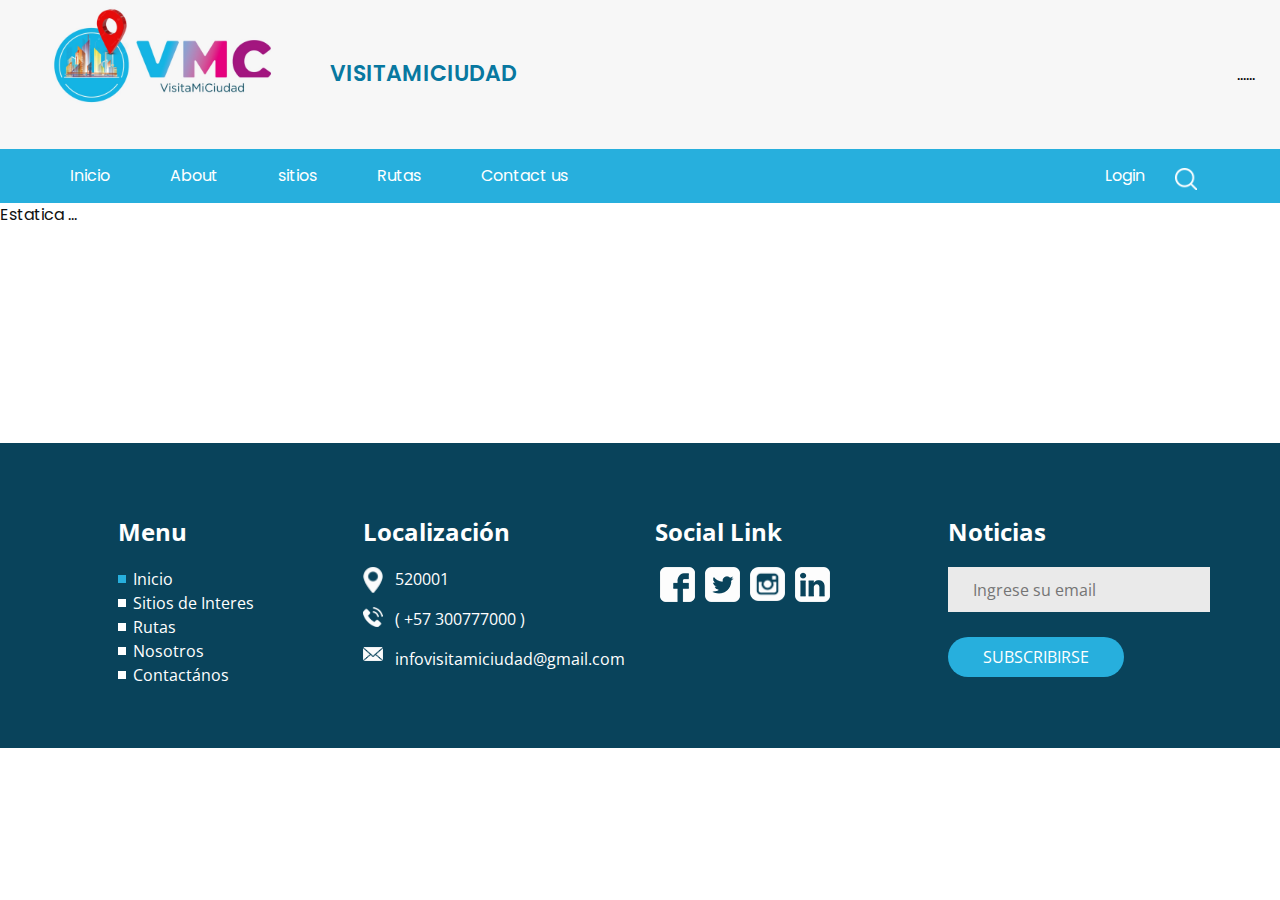
<file: estatica.html>
<!DOCTYPE html>
<html lang="en">

<head>
  <!-- Basic -->
  <meta charset="utf-8" />
  <meta http-equiv="X-UA-Compatible" content="IE=edge" />
  <!-- Mobile Metas -->
  <meta name="viewport" content="width=device-width, initial-scale=1, shrink-to-fit=no" />
  <!-- Site Metas -->
  <meta name="keywords" content="" />
  <meta name="description" content="" />
  <meta name="author" content="" />

  <title>Visitamiciudad</title>

  <!-- slider stylesheet -->
  <link rel="stylesheet" type="text/css" href="https://cdnjs.cloudflare.com/ajax/libs/OwlCarousel2/2.1.3/assets/owl.carousel.min.css" />

  <!-- bootstrap core css -->
  <link rel="stylesheet" type="text/css" href="css/bootstrap.css" />

  <!-- fonts style -->
  <link href="https://fonts.googleapis.com/css?family=Open+Sans:400,700|Poppins:400,700|Roboto:400,700&display=swap" rel="stylesheet" />

  <!-- Custom styles for this template -->
  <link href="css/style.css" rel="stylesheet" />
  <!-- responsive style -->
  <link href="css/responsive.css" rel="stylesheet" />
</head>

<body class="sub_page">
  <div class="hero_area">
    <!-- header section strats -->
    <header class="header_section">
      <div class="container-fluid">
        <nav class="navbar navbar-expand-lg custom_nav-container pt-3">
          <a class="navbar-brand" href="index.html">
            <img src="images/logo.jpeg" alt="" />
            <span>
              Visitamiciudad
            </span>
          </a>
          <button class="navbar-toggler" type="button" data-toggle="collapse" data-target="#navbarSupportedContent" aria-controls="navbarSupportedContent" aria-expanded="false" aria-label="Toggle navigation">
            <span class="navbar-toggler-icon"></span>
          </button>

          <div class="collapse navbar-collapse" id="navbarSupportedContent">
            <ul class="navbar-nav ml-auto mr-2">
              <li class="nav-item active">
                <a class="nav-link" href="index.html">Inicio <span class="sr-only">(current)</span></a>
              </li>
              <li class="nav-item">
                <a class="nav-link" href="about.html">About </a>
              </li>
              <li class="nav-item">
                <a class="nav-link" href="sitios.html">sitios </a>
              </li>
              <li class="nav-item">
                <a class="nav-link" href="service.html">Rutas</a>
              </li>

              <li class="nav-item">
                <a class="nav-link" href="contact.html">Contact us</a>
              </li>
            </ul>
            <div class="user_option">
              <div class="login_btn-container">
                <a href="">
                  Login
                </a>
              </div>
              <form class="form-inline my-2 my-lg-0">
                <button class="btn  my-2 my-sm-0 nav_search-btn" type="submit"></button>
              </form>
            </div>
          </div>
          <div class="call_btn">
            <a href="">
              ......
            </a>
          </div>
        </nav>
      </div>
    </header>
    <!-- end header section -->


  </div>

  <!-- custom menu -->
  <div class="custom_menu-container">
    <div class="container">
      <div class="custom_menu">
        <ul class="navbar-nav ">
          <li class="nav-item active">
            <a class="nav-link pl-0" href="index.html">Inicio <span class="sr-only">(current)</span></a>
          </li>
          <li class="nav-item">
            <a class="nav-link" href="index.html#about">About </a>
          </li>
          <li class="nav-item">
            <a class="nav-link" href="index.html#sitios">sitios </a>
          </li>
          <li class="nav-item">
            <a class="nav-link" href="index.html#rutas">Rutas</a>
          </li>

          <li class="nav-item">
            <a class="nav-link" href="index.html#contact">Contact us</a>
          </li>
        </ul>
        <div class="user_option">
          <div class="login_btn-container">
            <a href="">
              Login
            </a>
          </div>
          <form class="form-inline my-2 my-lg-0">
            <button class="btn  my-2 my-sm-0 nav_search-btn" type="submit"></button>
          </form>
        </div>
      </div>
    </div>
  </div>

  <!-- custom menu -->

<section>
  Estatica ...
  <br>
  <br>
  <br>
  <br>
  <br>
  <br>
  <br>
  <br>
  <br>
  <br>
</section>

  
<!-- info section -->
<section class="info_section layout_padding-top layout_padding2-bottom">
  <div class="container">
    <div class="row">
      <div class="col-md-6 col-lg-3">
        <div class="info_links pl-lg-5">
          <h4>
            Menu
          </h4>
          <ul>
            <li class="active">
              <a href="index.html">
                Inicio
              </a>
            </li>
            <li>
              <a class="" href="sitios.html">Sitios de Interes </a>
            </li>
            <li>
              <a class="" href="rutas.html">Rutas</a>
            </li>
            <li>
              <a href="about.html">
                Nosotros
              </a>
            </li>
            <li>
              <a href="contact.html">
                Contactános
              </a>
            </li>
          </ul>
        </div>
      </div>

      <div class="col-md-6 col-lg-3">
        <div class="info_contact">
          <h4>
            Localización
          </h4>
          <div>
            <img src="images/location.png" alt="" />
            <p>
              520001
            </p>
          </div>
          <div>
            <img src="images/telephone.png" alt="" />
            <p>
              ( +57 300777000 )
            </p>
          </div>
          <div>
            <img src="images/envelope.png" alt="" />
            <p>
              infovisitamiciudad@gmail.com
            </p>
          </div>
        </div>
      </div>

      <div class="col-md-6 col-lg-3">
        <div class="info_social">
          <h4>
            Social Link
          </h4>
          <div class="social_container">
            <div>
              <a href="">
                <img src="images/facebook-logo.png" alt="" />
              </a>
            </div>
            <div>
              <a href="">
                <img src="images/twitter-logo.png" alt="" />
              </a>
            </div>
            <div>
              <a href="">
                <img src="images/instagram.png" alt="" />
              </a>
            </div>
            <div>
              <a href="">
                <img src="images/linkedin-sign.png" alt="" />
              </a>
            </div>
          </div>
        </div>
      </div>
      <div class="col-md-6 col-lg-3">
        <div class="info_form">
          <h4>
            Noticias
          </h4>
          <form action="#">
            <input type="text" placeholder="Ingrese su email" />
            <button type="submit">
              Subscribirse
            </button>
          </form>
        </div>
      </div>
    </div>
  </div>
</section>


  <script src="js/jquery-3.4.1.min.js"></script>
  <script src="js/bootstrap.js"></script>
  <script src="js/circles.min.js"></script>
  <script src="js/custom.js"></script>

</body>

</html>
</file>
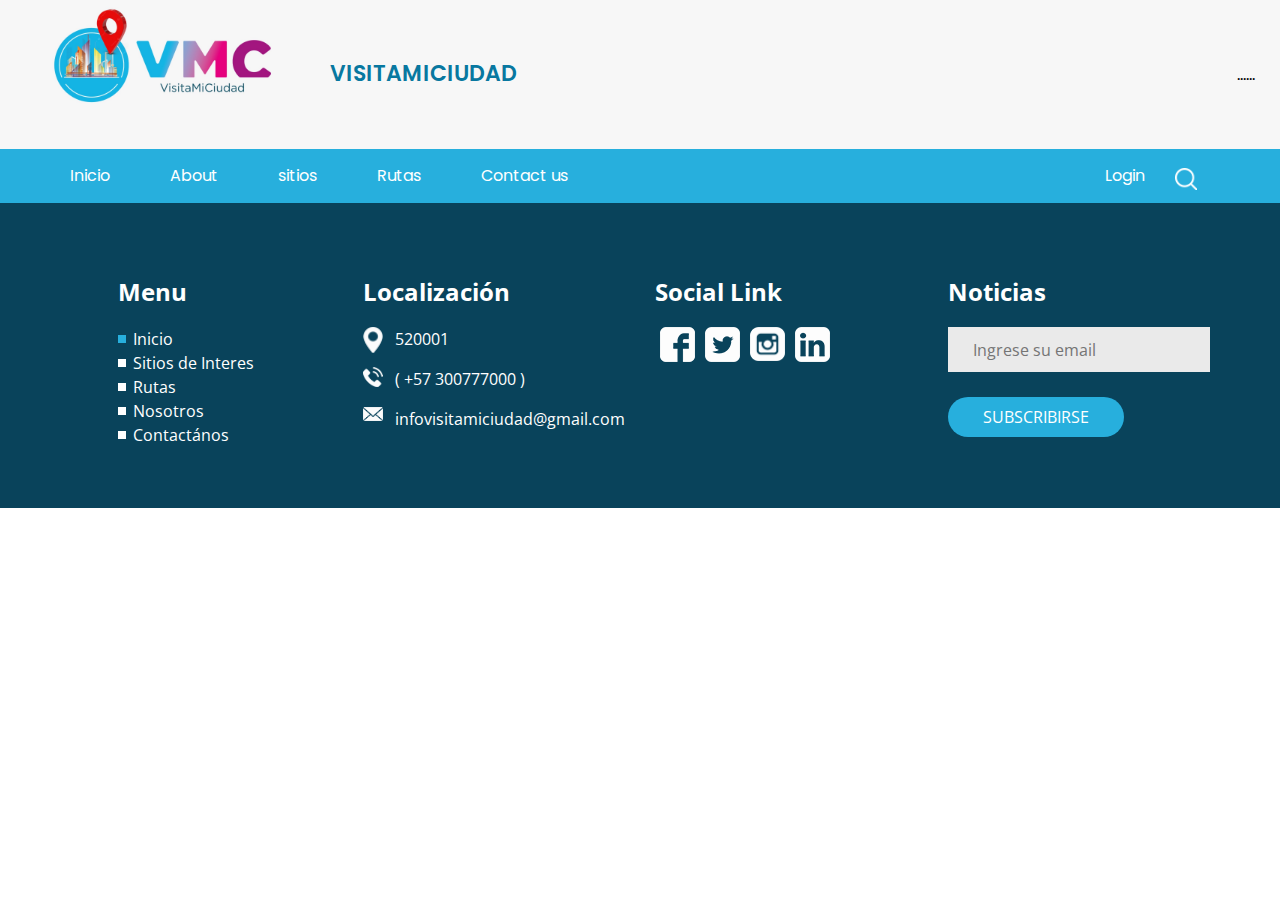
<file: rutas.html>
<!DOCTYPE html>
<html lang="en">

<head>
  <!-- Basic -->
  <meta charset="utf-8" />
  <meta http-equiv="X-UA-Compatible" content="IE=edge" />
  <!-- Mobile Metas -->
  <meta name="viewport" content="width=device-width, initial-scale=1, shrink-to-fit=no" />
  <!-- Site Metas -->
  <meta name="keywords" content="" />
  <meta name="description" content="" />
  <meta name="author" content="" />

  <title>Visitamiciudad</title>

  <!-- slider stylesheet -->
  <link rel="stylesheet" type="text/css" href="https://cdnjs.cloudflare.com/ajax/libs/OwlCarousel2/2.1.3/assets/owl.carousel.min.css" />

  <!-- bootstrap core css -->
  <link rel="stylesheet" type="text/css" href="css/bootstrap.css" />

  <!-- fonts style -->
  <link href="https://fonts.googleapis.com/css?family=Open+Sans:400,700|Poppins:400,700|Roboto:400,700&display=swap" rel="stylesheet" />

  <!-- Custom styles for this template -->
  <link href="css/style.css" rel="stylesheet" />
  <!-- responsive style -->
  <link href="css/responsive.css" rel="stylesheet" />
</head>

<body class="sub_page">
  <div class="hero_area">
    <!-- header section strats -->
    <header class="header_section">
      <div class="container-fluid">
        <nav class="navbar navbar-expand-lg custom_nav-container pt-3">
          <a class="navbar-brand" href="index.html">
            <img src="images/logo.jpeg" alt="" />
            <span>
              Visitamiciudad
            </span>
          </a>
          <button class="navbar-toggler" type="button" data-toggle="collapse" data-target="#navbarSupportedContent" aria-controls="navbarSupportedContent" aria-expanded="false" aria-label="Toggle navigation">
            <span class="navbar-toggler-icon"></span>
          </button>

          <div class="collapse navbar-collapse" id="navbarSupportedContent">
            <ul class="navbar-nav ml-auto mr-2">
              <li class="nav-item active">
                <a class="nav-link" href="index.html">Inicio <span class="sr-only">(current)</span></a>
              </li>
              <li class="nav-item">
                <a class="nav-link" href="about.html">About </a>
              </li>
              <li class="nav-item">
                <a class="nav-link" href="sitios.html">sitios </a>
              </li>
              <li class="nav-item">
                <a class="nav-link" href="service.html">Rutas</a>
              </li>

              <li class="nav-item">
                <a class="nav-link" href="contact.html">Contact us</a>
              </li>
            </ul>
            <div class="user_option">
              <div class="login_btn-container">
                <a href="">
                  Login
                </a>
              </div>
              <form class="form-inline my-2 my-lg-0">
                <button class="btn  my-2 my-sm-0 nav_search-btn" type="submit"></button>
              </form>
            </div>
          </div>
          <div class="call_btn">
            <a href="">
              ......
            </a>
          </div>
        </nav>
      </div>
    </header>
    <!-- end header section -->


  </div>

  <!-- custom menu -->
  <div class="custom_menu-container">
    <div class="container">
      <div class="custom_menu">
        <ul class="navbar-nav ">
          <li class="nav-item active">
            <a class="nav-link pl-0" href="index.html">Inicio <span class="sr-only">(current)</span></a>
          </li>
          <li class="nav-item">
            <a class="nav-link" href="index.html#about">About </a>
          </li>
          <li class="nav-item">
            <a class="nav-link" href="index.html#sitios">sitios </a>
          </li>
          <li class="nav-item">
            <a class="nav-link" href="index.html#rutas">Rutas</a>
          </li>

          <li class="nav-item">
            <a class="nav-link" href="index.html#contact">Contact us</a>
          </li>
        </ul>
        <div class="user_option">
          <div class="login_btn-container">
            <a href="">
              Login
            </a>
          </div>
          <form class="form-inline my-2 my-lg-0">
            <button class="btn  my-2 my-sm-0 nav_search-btn" type="submit"></button>
          </form>
        </div>
      </div>
    </div>
  </div>

  <!-- custom menu -->



  
<!-- info section -->
<section class="info_section layout_padding-top layout_padding2-bottom">
  <div class="container">
    <div class="row">
      <div class="col-md-6 col-lg-3">
        <div class="info_links pl-lg-5">
          <h4>
            Menu
          </h4>
          <ul>
            <li class="active">
              <a href="index.html">
                Inicio
              </a>
            </li>
            <li>
              <a class="" href="sitios.html">Sitios de Interes </a>
            </li>
            <li>
              <a class="" href="rutas.html">Rutas</a>
            </li>
            <li>
              <a href="about.html">
                Nosotros
              </a>
            </li>
            <li>
              <a href="contact.html">
                Contactános
              </a>
            </li>
          </ul>
        </div>
      </div>

      <div class="col-md-6 col-lg-3">
        <div class="info_contact">
          <h4>
            Localización
          </h4>
          <div>
            <img src="images/location.png" alt="" />
            <p>
              520001
            </p>
          </div>
          <div>
            <img src="images/telephone.png" alt="" />
            <p>
              ( +57 300777000 )
            </p>
          </div>
          <div>
            <img src="images/envelope.png" alt="" />
            <p>
              infovisitamiciudad@gmail.com
            </p>
          </div>
        </div>
      </div>

      <div class="col-md-6 col-lg-3">
        <div class="info_social">
          <h4>
            Social Link
          </h4>
          <div class="social_container">
            <div>
              <a href="">
                <img src="images/facebook-logo.png" alt="" />
              </a>
            </div>
            <div>
              <a href="">
                <img src="images/twitter-logo.png" alt="" />
              </a>
            </div>
            <div>
              <a href="">
                <img src="images/instagram.png" alt="" />
              </a>
            </div>
            <div>
              <a href="">
                <img src="images/linkedin-sign.png" alt="" />
              </a>
            </div>
          </div>
        </div>
      </div>
      <div class="col-md-6 col-lg-3">
        <div class="info_form">
          <h4>
            Noticias
          </h4>
          <form action="#">
            <input type="text" placeholder="Ingrese su email" />
            <button type="submit">
              Subscribirse
            </button>
          </form>
        </div>
      </div>
    </div>
  </div>
</section>


  <script src="js/jquery-3.4.1.min.js"></script>
  <script src="js/bootstrap.js"></script>
  <script src="js/circles.min.js"></script>
  <script src="js/custom.js"></script>

</body>

</html>
</file>
<file: css/style.css>
body {
  font-family: 'Poppins', sans-serif;
  color: #101010;
  background-color: #ffffff;
}

.layout_padding {
  padding: 75px 0;
}

.layout_padding2 {
  padding: 45px 0;
}

.layout_padding2-top {
  padding-top: 45px;
}

.layout_padding2-bottom {
  padding-bottom: 45px;
}

.layout_padding-top {
  padding-top: 75px;
}

.layout_padding-bottom {
  padding-bottom: 75px;
}

.custom_heading-container {
  display: -webkit-box;
  display: -ms-flexbox;
  display: flex;
}

.custom_heading-container h2 {
  color: #000000;
  font-weight: 700;
  position: relative;
}

.custom_heading-container h2::before {
  content: "";
  width: 60px;
  height: 3px;
  position: absolute;
  left: 0;
  bottom: -2px;
  background-color: #289bde;
}

.custom_heading-container h2::after {
  content: "";
  width: 10px;
  height: 10px;
  position: absolute;
  top: 50%;
  right: -15px;
  -webkit-transform: translateY(-50%);
          transform: translateY(-50%);
  background-color: #A3157F;
  border-radius: 100%;
}

/*header section*/
.hero_area {
  height: 100vh;
  background: #f7f7f7;
  /* background-image: url(../images/hero-bg.png); */
}

.sub_page .hero_area {
  height: auto;
}

.hero_area.sub_pages {
  height: auto;
}

.header_section .active a {
  color: #27afdd !important;
}

.header_section .call_btn {
  margin-left: auto;
}

.header_section .call_btn a {
  color: #000000;
}

.header_section .container-fluid {
  padding-right: 25px;
  padding-left: 25px;
}

.header_section .nav_container {
  margin: 0 auto;
}

.custom_nav-container.navbar-expand-lg .navbar-nav .nav-link {
  padding: 10px 30px;
  color: #070101;
  text-align: center;
}

.custom_nav-container .user_option {
  display: -webkit-box;
  display: -ms-flexbox;
  display: flex;
  -webkit-box-orient: vertical;
  -webkit-box-direction: normal;
      -ms-flex-direction: column;
          flex-direction: column;
  -webkit-box-align: center;
      -ms-flex-align: center;
          align-items: center;
}

.custom_nav-container .user_option .login_btn-container a {
  display: inline-block;
  padding: 10px 30px;
  color: #070101;
  text-align: center;
}

a,
a:hover,
a:focus {
  text-decoration: none;
}

a:hover,
a:focus {
  color: initial;
}

.btn,
.btn:focus {
  outline: none !important;
  -webkit-box-shadow: none;
          box-shadow: none;
}

.nav_search-btn {
  background-image: url(../images/search-icon-black.png);
  background-size: 22px;
  background-repeat: no-repeat;
  width: 35px;
  height: 35px;
  padding: 0;
  border: none;
}

.navbar-brand img {
  margin-top: -20px;
  width: 300px;
}

.navbar-brand,
.navbar-brand:hover {
  color: #0878a0;
  font-size: 22px;
  font-weight: 600;
  text-transform: uppercase;
}

.custom_nav-container {
  z-index: 99999;
  padding: 15px 0;
}

.custom_nav-container .navbar-toggler {
  outline: none;
}

.custom_nav-container .navbar-toggler .navbar-toggler-icon {
  background-image: url(../images/menu.png);
  background-size: 55px;
}

/*end header section*/
.slider_section {
  margin-top: -75px;
}

.slider_section .row {
  -webkit-box-align: center;
      -ms-flex-align: center;
          align-items: center;
}

.slider_section .detail-box h1 {
  font-size: 3rem;
  font-weight: bold;
}

.slider_section .detail-box p {
  margin: 15px 0;
}

.slider_section .detail-box a {
  display: inline-block;
  padding: 10px 45px;
  background-color: #A3157F;
  color: #ffffff;
  border-radius: 0;
  margin-top: 15px;
}

.slider_section .detail-box a:hover {
  background-color: #b00b03;
  color: #ffffff;
}

.slider_section .img-box img {
  width: 100%;
}

.slider_section .carousel-control-prev,
.slider_section .carousel-control-next {
  position: absolute;
  width: 45px;
  height: 45px;
  border: none;
  top: 47%;
}

.slider_section .carousel-control-prev {
  -webkit-transform: translate(-50%, 55px);
          transform: translate(-50%, 55px);
}

.carousel-control-prev,
.carousel-control-next {
  background-color: #27afdd;
  background-repeat: no-repeat;
  background-size: 10px;
  background-position: center;
  opacity: 1;
  border-radius: 7px;
}

.carousel-control-prev:hover,
.carousel-control-next:hover {
  background-color: #A3157F;
}

.carousel-control-prev {
  left: 2.5%;
  background-image: url(../images/left-arrow-black.png);
}

.carousel-control-prev:hover {
  background-image: url(../images/left-arrow-white.png);
}

.carousel-control-next {
  background-image: url(../images/right-arrow-black.png);
}

.carousel-control-next:hover {
  background-image: url(../images/right-arrow-white.png);
}

.menu_fixed-position {
  position: fixed;
  top: 0;
  width: 100%;
  z-index: 99999999999999999999999999;
}

.custom_menu-container {
  background-color: #27afdd;
}

.custom_menu-container-main{
  background-color: #f7f7f7;
}
.custom_menu-container-main .custom_menu .navbar-nav .nav-link {
  color: black !important;
}

.custom_menu-container .custom_menu {
  display: -webkit-box;
  display: -ms-flexbox;
  display: flex;
  -webkit-box-pack: justify;
      -ms-flex-pack: justify;
          justify-content: space-between;
}

.custom_menu-container .custom_menu .navbar-nav {
  display: -webkit-box;
  display: -ms-flexbox;
  display: flex;
  -webkit-box-orient: horizontal;
  -webkit-box-direction: normal;
      -ms-flex-direction: row;
          flex-direction: row;
}

.custom_menu-container .custom_menu .navbar-nav .nav-link {
  padding: 15px 30px;
  color: #ffffff;
  text-align: center;
}

.custom_menu-container .custom_menu .user_option {
  display: -webkit-box;
  display: -ms-flexbox;
  display: flex;
  -webkit-box-align: end;
      -ms-flex-align: end;
          align-items: flex-end;
}

.custom_menu-container .custom_menu .user_option .login_btn-container a {
  display: inline-block;
  padding: 15px 30px;
  color: #ffffff;
  text-align: center;
}

.custom_menu-container .nav_search-btn {
  background-image: url(../images/search-icon.png);
}

.about_section .row {
  -webkit-box-align: center;
      -ms-flex-align: center;
          align-items: center;
}

.about_section .img-box img {
  width: 100%;
}

.about_section .detail-box p {
  margin-top: 25px;
}

.about_section .detail-box a {
  display: inline-block;
  padding: 12px 45px;
  background-color: #A3157F;
  color: #ffffff;
  border-radius: 10px;
  margin-top: 25px;
}

.about_section .detail-box a:hover {
  background-color: #b00b03;
  color: #ffffff;
}

.rutas_section .content-box {
  color: #0f0e0e;
  text-align: center;
  padding: 10px 15px;
  border-radius: 15px;
  margin: 25px 0;
  font-weight: bold;
}

.rutas_section .content-box img {
  height: 130px;
  margin: 15px;
}

.rutas_section .content-box.bg-red {
  background-color: #A3157F;
}

.rutas_section .content-box.bg-green {
  background-color: #27afdd;
}

.skill_section {
  background-image: url(../images/skill-bg.jpg);
  background-size: cover;
  background-repeat: no-repeat;
}

.skill_section .row .col-md-3 {
  display: -webkit-box;
  display: -ms-flexbox;
  display: flex;
  -webkit-box-pack: center;
      -ms-flex-pack: center;
          justify-content: center;
  text-align: center;
  color: #ffffff;
  margin: 25px 0;
}

.skill_section .row .col-md-3 h6 {
  font-weight: bold;
  margin-top: 20px;
  font-size: 18px;
}

.skill_section .skill_padding {
  padding: 75px 0;
}

.skill_section .custom_heading-container {
  -webkit-box-pack: end;
      -ms-flex-pack: end;
          justify-content: flex-end;
}

.skill_section .custom_heading-container h2 {
  color: #ffffff;
}

.skill_section .custom_heading-container h2::before, .skill_section .custom_heading-container h2::after {
  background-color: #ffffff;
}

.skill_section .progress_text {
  font-size: 24px !important;
  color: #ffffff;
  font-weight: bold;
}

.sitios_section .row .col-md-6 {
  margin: 45px 0;
}

.sitios_section .box {
  position: relative;
  border-radius: 10px;
  overflow: hidden;
}

.sitios_section .box.b-1, .sitios_section .box.b-4 {
  margin-bottom: 20px;
}

.sitios_section .box img {
  width: 100%;
}

.sitios_section .box h4 {
  position: absolute;
  top: 50%;
  left: 50%;
  -webkit-transform: translate(-50%, -50%);
          transform: translate(-50%, -50%);
  width: 100%;
  text-align: center;
  color: #ffffff;
  font-weight: bold;
  font-size: 28px;
  -webkit-filter: drop-shadow(8px 3px 8px #000000);
          filter: drop-shadow(8px 3px 8px #000000);
}

.client_section .custom_heading-container {
  -webkit-box-pack: center;
      -ms-flex-pack: center;
          justify-content: center;
}

.client_section .client_container {
  display: -webkit-box;
  display: -ms-flexbox;
  display: flex;
  -webkit-box-align: start;
      -ms-flex-align: start;
          align-items: flex-start;
}

.client_section .client_box {
  background-color: #f3f3f3;
  margin-left: 25px;
  margin-right: 25px;
  padding: 25px;
  border-radius: 20px;
}

.client_section .client_box.b-2 {
  margin-top: 135px;
}

.client_section .client_box .client-id {
  display: -webkit-box;
  display: -ms-flexbox;
  display: flex;
  -webkit-box-align: end;
      -ms-flex-align: end;
          align-items: flex-end;
}

.client_section .client_box .client-id .img-box {
  border-radius: 10px;
  overflow: hidden;
}

.client_section .client_box .client-id .img-box img {
  width: 100%;
}

.client_section .client_box .client-id .name {
  margin-left: 10px;
}

.client_section .client_box .client-id .name h5 {
  text-transform: uppercase;
  color: #27afdd;
  font-weight: bold;
}

.client_section .client_box .detail {
  margin-top: 25px;
}

.client_section .carousel-control-prev,
.client_section .carousel-control-next {
  width: 60PX;
  height: 60PX;
  border-radius: 100%;
  top: 40%;
  background-size: 10px;
}

.client_section .carousel-control-prev {
  left: -75px;
}

.client_section .carousel-control-next {
  right: -75px;
}

.contact_section {
  background-color: #27afdd;
  color: #fff;
  background-size: cover;
  background-repeat: no-repeat;
}

.contact_section .row {
  -webkit-box-align: center;
      -ms-flex-align: center;
          align-items: center;
}

.contact_section h2 {
  margin-bottom: 45px;
  font-family: 'Roboto', sans-serif;
  font-weight: bold;
}

.contact_section form {
  padding-right: 35px;
}

.contact_section input {
  width: 100%;
  border: 0;
  height: 50px;
  border-radius: 25px;
  margin-bottom: 25px;
  padding-left: 25px;
  background-color: #ffffff;
  border: 1px solid #bbbbbb;
  outline: none;
  color: #101010;
}

.contact_section input::-webkit-input-placeholder {
  color: #131313;
}

.contact_section input:-ms-input-placeholder {
  color: #131313;
}

.contact_section input::-ms-input-placeholder {
  color: #131313;
}

.contact_section input::placeholder {
  color: #131313;
}

.contact_section input.message-box {
  height: 120px;
}

.contact_section button {
  background-color: #570394;
  padding: 15px 55px;
  outline: none;
  border: none;
  border-radius: 30px;
  color: #fff;
  font-family: 'Roboto', sans-serif;
}

.contact_section button:hover {
  background-color: #8f0303;
}

.info_section {
  background-color: #09435b;
  color: #ffffff;
  font-family: 'Open Sans', sans-serif;
}

.info_section h4 {
  font-weight: bold;
  margin-bottom: 20px;
}

.info_links ul {
  padding-left: 15px;
}

.info_links ul .active::before {
  background-color: #27afdd;
}

.info_links ul li {
  list-style-type: none;
  position: relative;
}

.info_links ul li::before {
  content: "";
  left: -15px;
  top: 50%;
  position: absolute;
  width: 8px;
  height: 8px;
  background-color: #ffffff;
  -webkit-transform: translateY(-50%);
          transform: translateY(-50%);
}

.info_links ul li a {
  color: #ffffff;
}

.info_form input {
  width: 100%;
  border: none;
  height: 45px;
  margin-bottom: 25px;
  padding-left: 25px;
  background-color: #eaeaea;
  outline: none;
  color: #101010;
}

.info_form button {
  background-color: #27afdd;
  padding: 8px 35px;
  outline: none;
  border: none;
  border-radius: 30px;
  color: #fff;
  text-transform: uppercase;
}

.info_form button:hover {
  background-color: #05577a;
}

.info_social .social_container {
  display: -webkit-box;
  display: -ms-flexbox;
  display: flex;
}

.info_social .social_container a {
  margin: 0 5px;
}

.info_social .social_container a img {
  width: 35px;
}

.info_contact > div {
  display: -webkit-box;
  display: -ms-flexbox;
  display: flex;
  -webkit-box-align: start;
      -ms-flex-align: start;
          align-items: flex-start;
}

.info_contact > div img {
  width: 20px;
  height: auto;
  margin-right: 12px;
}

/* footer section*/
.footer_section {
  background-color: #201f33;
  font-weight: 500;
  font-family: 'Roboto', sans-serif;
}

.footer_section p {
  border-top: 1px solid #ffffff;
  width: 60%;
  color: #ffffff;
  margin: 0 auto;
  text-align: center;
  padding: 20px 35px;
}

.footer_section a {
  color: #ffffff;
}
/*# sourceMappingURL=style.css.map */

.center{
  text-align: center;
  margin: 0 auto;
}

.author{
  font-size: 10px;
  text-align: right;
  color: gray;
  margin-top: -18px;
}

.author2{
  font-size: 10px;
  text-align: right;
  color: gray;
  margin-top: 0px;
}

.ruta-combo{
  width: 120px;
  text-align: center;
  margin: 0 auto;
}

.sitios-banner img{
  height: 170px;
}

.sitios-banner-img {
  height: 150px;
  margin-left: 10px;
}
</file>
<file: css/responsive.css>
@media (max-width: 1120px) {
    .contact_section .col-lg-4.offset-lg-2.col-md-5.offset-md-1 {
        margin-top: 45px;
        margin-bottom: 45px;
    }
}

@media (max-width: 992px) {
    .header_section .call_btn {
        display: none;
    }

    .custom_menu-container {
        display: none;
    }

    .menu-top {
        display: none;
    }

    .slider_section {
        margin: 0;
    }

    .client_section .client_container {
        flex-direction: column;
    }

    .client_section .client_box.b-2 {
        margin-top: 45px;
    }


    .info_section .col-lg-3 {
        margin: 25px auto;
        text-align: center;
    }

    .info_links ul {
        display: flex;
        flex-direction: column;
        align-items: center;
    }

    .info_contact>div {
        justify-content: center;
    }

    .info_social .social_container {
        justify-content: center;
    }

}

@media (max-width: 768px) {
    .hero_area {
        height: auto;
    }

    .slider_section {
        padding: 75px 0;
    }

    .client_section .carousel-control-prev,
    .client_section .carousel-control-next {
        display: none;
    }

    .contact_section form {
        padding: 0;
    }

    .contact_section button {
        margin: auto;
    }


    .footer_section p {
        width: 100%;
    }

    .client_section .client_box {
        margin-left: auto;
        margin-right: auto;
    }

    .slider_section .img-box {
        margin-top: 25px;
    }
}

@media (max-width: 576px) {

    .slider_section .carousel-control-prev,
    .slider_section .carousel-control-next {
        display: none;
    }

    .skill_section .custom_heading-container {
        justify-content: center;
    }

    .slider_section {
        padding: 45px 0;
    }

    .portfolio_section .box {
        margin-bottom: 20px;
    }
}

@media (max-width: 480px) {}

@media (max-width: 420px) {}

@media (max-width: 360px) {}

@media (min-width: 1200px) {
    .container {
        max-width: 1170px;
    }
}

@media (min-width: 992px) {
    .navbar-expand-lg .navbar-collapse {
        display: none !important;
    }
}
</file>
